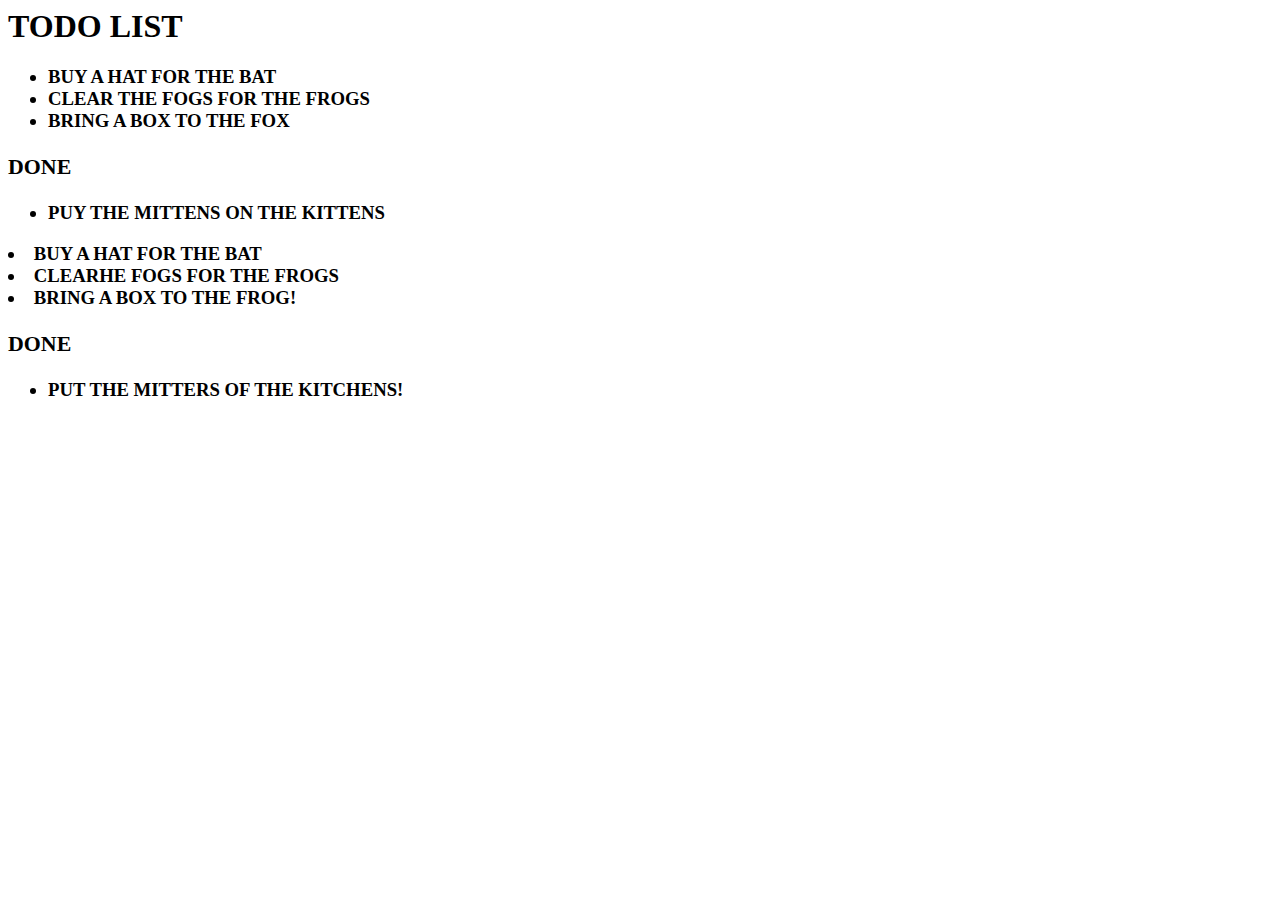
<file: index.html>
<style>
h1{
text allign:center;
}
h3{text-transform:uppercase;
}
l1 {
overflow:hidden;
padding:20 px 0;
border-buttom: 1px solid @eee;}
</style>
<!doctyoe html>
<html>
<head>
	<meta charset="utf8">
<title>TODO LIST </title>
</head>
<body>
<h1> TODO LIST</h1>
<h3><TODO</h3>
<ul>
<li> Buy a hat for the bat</li>
<li> Clear the fogs for the frogs</li>
<li> Bring a box to the fox</li>
</ul>
<h3>done</h3>
<ul>
<li> puy the mittens on the kittens</li>
</ul>
<li> buy a hat for the bat</li>
<li> clearhe fogs for the frogs</li>
<li>bring a box to the frog!</li>
<h3> done</h3>
<ul>
<li> Put the mitters of the kitchens!</li>
</ui>

</body>
</html>
</file>
